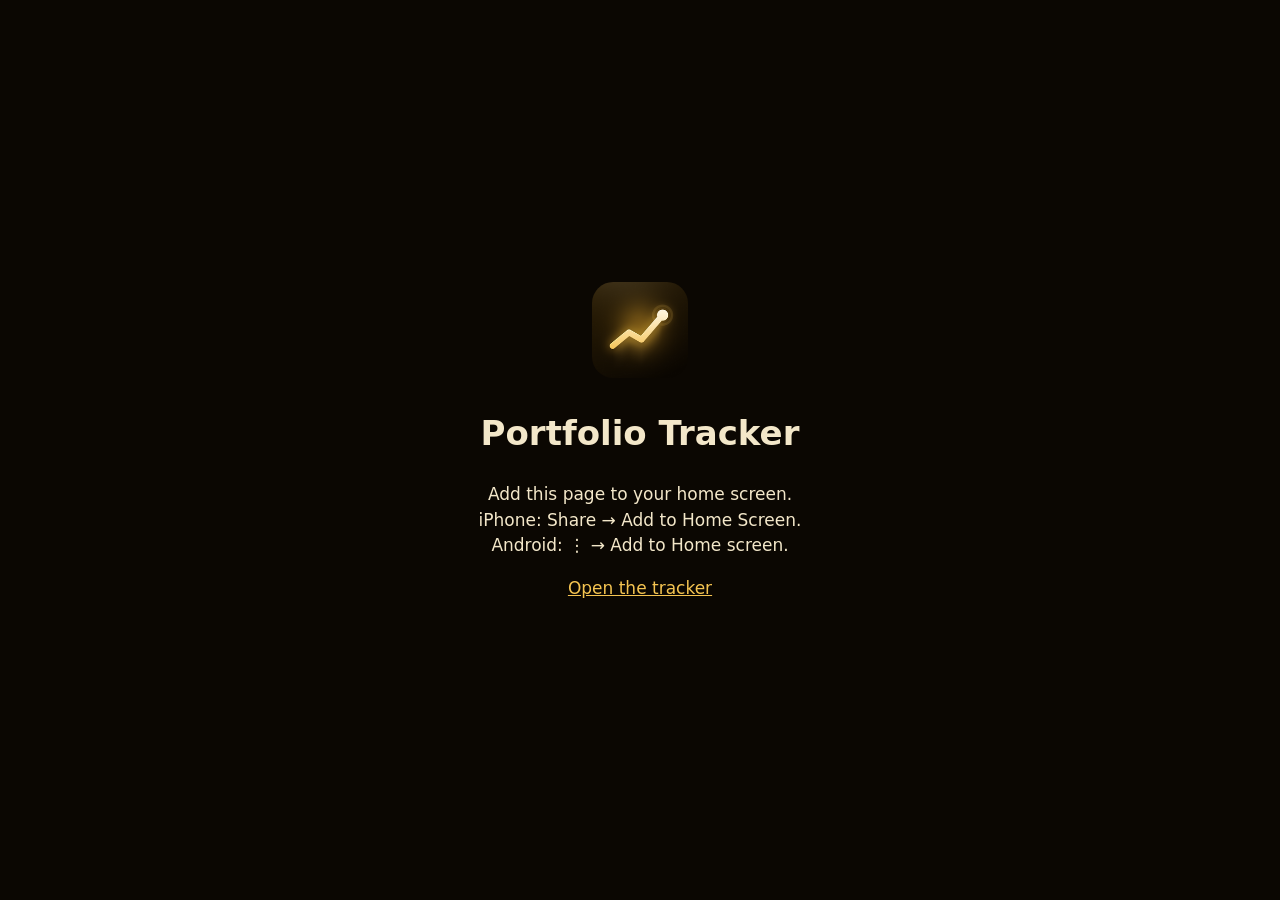
<file: src/portfolio/index.html>
<!doctype html>
<html lang="en">
<head>
<meta charset="utf-8">
<meta name="viewport" content="width=device-width, initial-scale=1">
<meta name="robots" content="noindex, nofollow">
<meta name="referrer" content="no-referrer">
<title>Portfolio</title>
<meta name="apple-mobile-web-app-title" content="Portfolio">
<meta name="theme-color" content="#0b0702">
<link rel="apple-touch-icon" href="apple-touch-icon.png">
<link rel="icon" type="image/png" sizes="32x32" href="favicon-32.png">
<link rel="manifest" href="manifest.webmanifest">
<script>
  // Opened from the home screen (?launch): go straight to the app.
  // Opened in the browser to be added: stay, and set the address the
  // shortcut will keep to the ?launch one, stamped with the time.
  // A ?launch that is still the adding visit stays too: a reload or Safari
  // restoring this tab (flag in this tab), or "Open in Safari" from another
  // app's browser (seconds after the stamp). Redirecting those had Safari
  // save Streamlit's page, and its logo, instead of this one.
  var APP = "https://portfolio-tracker-fronk.streamlit.app/";
  var launch = /[?&]launch(?:=(\d+))?/.exec(location.search);
  var adding = false;
  try { adding = sessionStorage.getItem("adding") === "1"; } catch (e) {}
  var fresh = launch && launch[1] && Date.now() - Number(launch[1]) < 30000;
  var standalone = navigator.standalone === true || matchMedia("(display-mode: standalone)").matches;
  if (standalone || (launch && !adding && !fresh)) location.replace(APP);
  else {
    try { sessionStorage.setItem("adding", "1"); } catch (e) {}
    if (!launch) history.replaceState(null, "", "?launch=" + Date.now());
  }
</script>
<style>
  :root { color-scheme: dark; }
  body { margin: 0; min-height: 100vh; display: grid; place-items: center;
         background: #0b0702; color: #f3e7c9; font: 17px/1.5 system-ui, sans-serif;
         text-align: center; padding: 0 16px; }
  img { border-radius: 22%; }
  a { color: #f5c451; }
</style>
</head>
<body>
<main>
  <img src="apple-touch-icon.png" width="96" height="96" alt="">
  <h1>Portfolio Tracker</h1>
  <p>Add this page to your home screen.<br>
     iPhone: Share &rarr; Add to Home Screen.<br>
     Android: &#8942; &rarr; Add to Home screen.</p>
  <p><a href="https://portfolio-tracker-fronk.streamlit.app/">Open the tracker</a></p>
</main>
</body>
</html>
</file>
